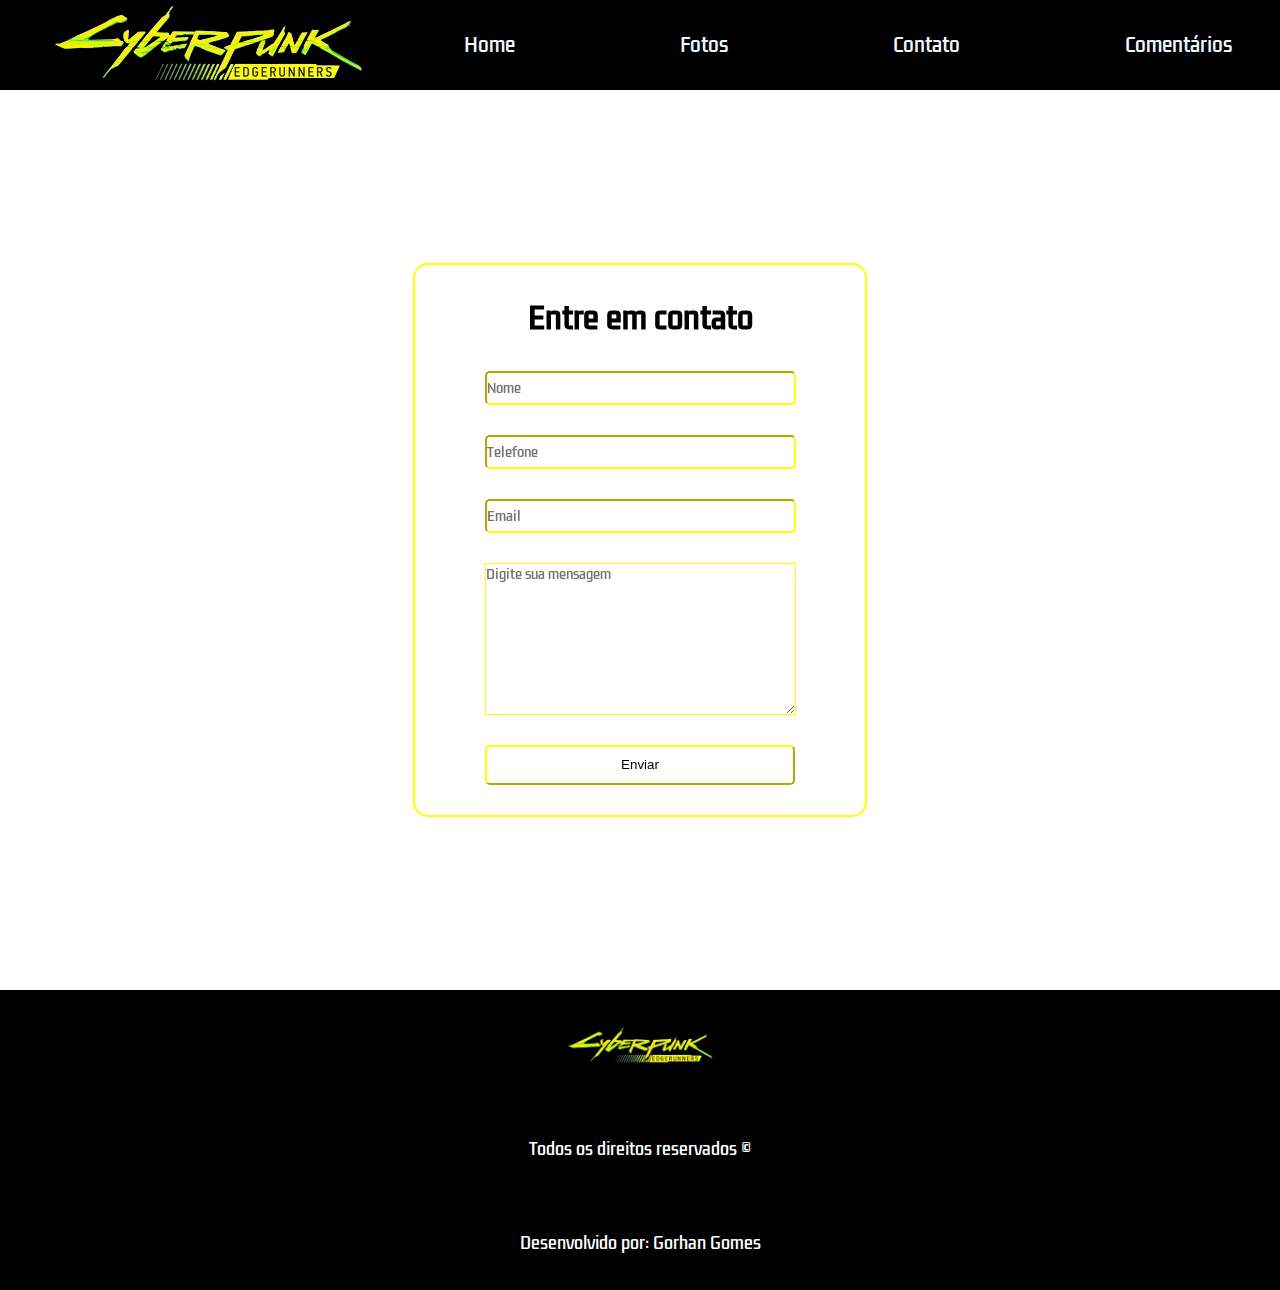
<file: contato.html>
<!DOCTYPE html>
<html lang="en">
<head>
    <meta charset="UTF-8">
    <meta name="viewport" content="width=device-width, initial-scale=1.0">
    <title>Document</title>
    <link rel="stylesheet" href="./stylescontato.css">
</head>
<body>
    <header>
        <img id=”logo” src="./cyberpunklogo.png" target="_blank"/>
            <nav>
                <ul>
                    <a href="./index.html">
                        <li>Home</li>
                    </a>
                    <a href="./fotos.html">
                        <li>Fotos</li>
                    </a>
                    <a href="./contato.html">
                        <li>Contato</li>
                    </a>
                    <a href="./comentarios.html">
                        <li>Comentários</li>
                    </a>
                </ul>
            </nav>
    </header>
    <section>
        <div class="form-box">
            <div class="form-value">
                <form action="./contato.html">
                    <h2>Entre em contato</h2>
        
                <div class="inputbox">
                    <input id="name" type="text" placeholder="Nome" required>
                </div>

                <div class="inputbox">
                    <input id="phone" type="tel"  pattern="[0-9]{2}[0-9]{5}[0-9]{4}|[0-9]{2} [0-9]{5}[0-9]{4}|[0-9]{2}[0-9]{5}-[0-9]{4}|[0-9]{2} [0-9]{5}-[0-9]{4}" placeholder="Telefone" required>
                </div>

                <div class="inputbox">
                    <input id="email" type="email" placeholder="Email">
                </div>
                <div class="inputbox">
                <textarea style="display: block; width: 309px; height: 150px;" name="mensagem" id="mensagem" rows="10" placeholder="Digite sua mensagem"></textarea>
                </div>

                <button class="button">Enviar</button>
                </form>
            </div>
        </div>
    </section>
    <footer>
        <img style="object-fit: contain;" id="logo" src="./cyberpunklogo.png">
        <span>Todos os direitos reservados ©</span>
        <span>Desenvolvido por: Gorhan Gomes</span>
    <nav class="footer-navigation">
        <ul class="footer-list">
            <a href="./index.html">
                <li>Home</li>
            </a>
            <a href="./contato.html">
                <li>Contato</li>
            </a>
            <a href="./fotos.html">
                <li>Fotos</li>
            </a>
            <a href="./comentarios.html">
                <li>Comentários</li>
            </a>
        </ul>
    </nav>
</footer>

  
</body>
</html>
</file>
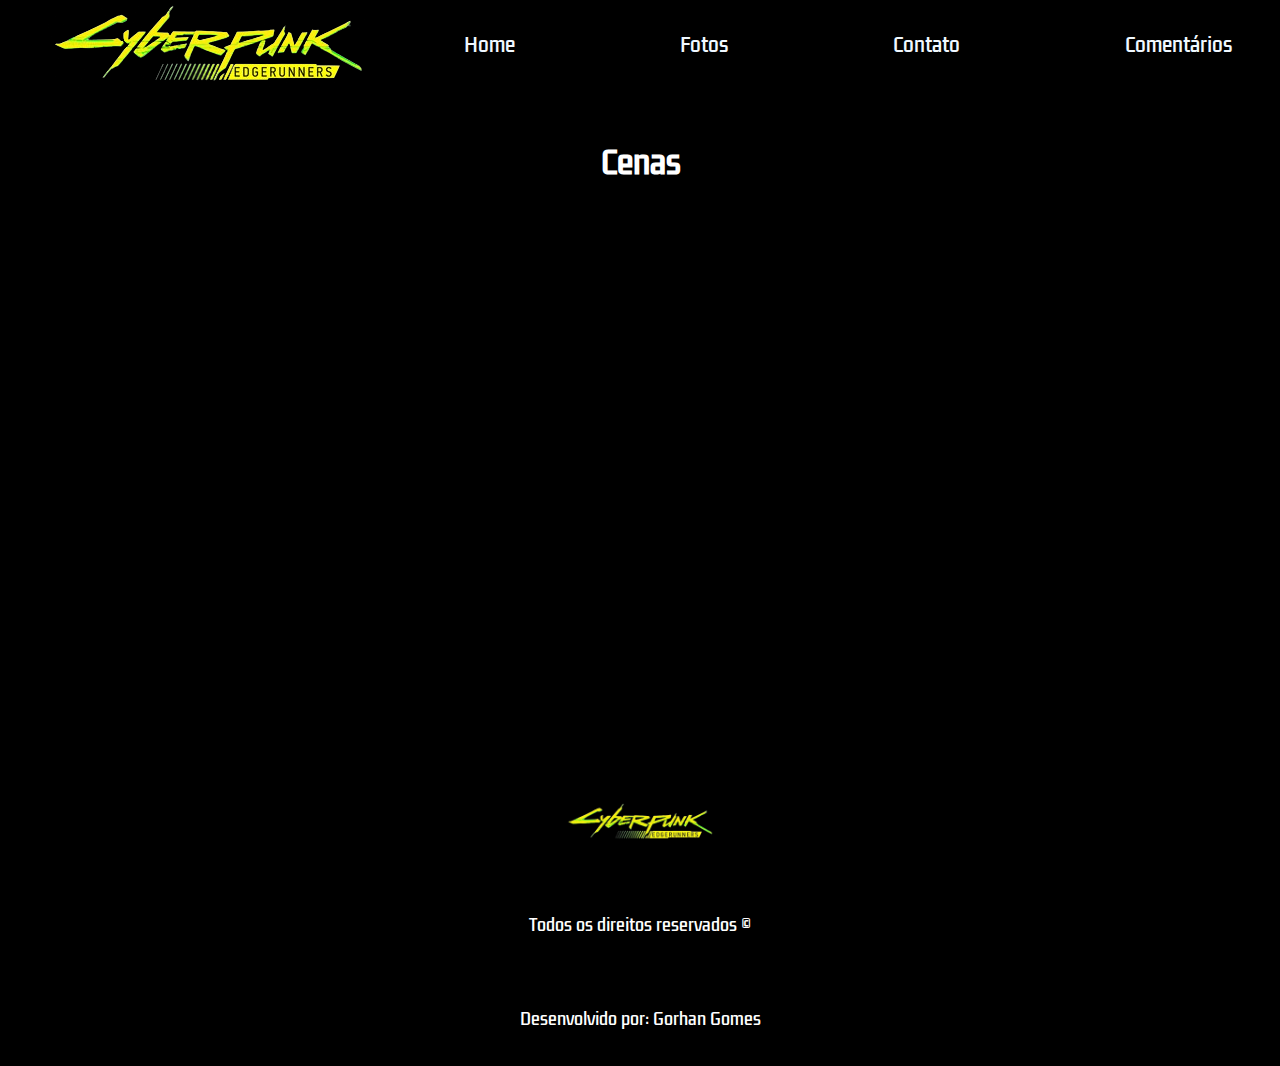
<file: fotos.html>
<!DOCTYPE html>
<html lang="en">
<head>
    <meta charset="UTF-8">
    <meta name="viewport" content="width=device-width, initial-scale=1.0">
    <title>Fotos</title>
    <link rel="stylesheet" href="./stylesfotos.css" />
</head>
<body>
    <div>
        <header>
            <img id=”logo” src="./cyberpunklogo.png" target="_blank"/>
                <nav>
                    <ul>
                        <a href="./index.html">
                            <li>Home</li>
                        </a>
                        <a href="./fotos.html">
                            <li>Fotos</li>
                        </a>    
                        <a href="./contato.html">
                            <li>Contato</li>
                        </a>
                        </a>
                        <a href="./comentarios.html">
                            <li>Comentários</li>
                        </a>
                    </ul>
                </nav>
        </header>
    </div>

        <div>
            <h1>Cenas</h1>
        </div>

        <div class="scene-container"></div>
            <div class="scene-content">
                <div class="card banner-1"></div>
                <div class="card banner-2"></div>
                <div class="card banner-3"></div>
                <div class="card banner-4"></div>
                <div class="card banner-5"></div>
                <div class="card banner-6"></div>
            </div>
        </div>

        <footer>
            <img style="object-fit: contain;" id="logo" src="./cyberpunklogo.png">
            <span>Todos os direitos reservados ©</span>
            <span>Desenvolvido por: Gorhan Gomes</span>
        <nav class="footer-navigation">
            <ul class="footer-list">
                <a href="./index.html">
                    <li>Home</li>
                </a>
                <a href="./contato.html">
                    <li>Contato</li>
                </a>
                <a href="./fotos.html">
                    <li>Fotos</li>
                </a>
                <a href="./comentarios.html">
                    <li>Comentários</li>
                </a>
            </ul>
        </nav>
    </footer>
</body>
</html>
</file>
<file: stylescontato.css>
@import url('https://fonts.googleapis.com/css2?family=Kdam+Thmor+Pro&display=swap');

* {
    margin: 0;
    padding: 0;
    text-decoration: none;
    height: auto;
}

header {
    height: 90px;
    display:flex;
    justify-content: space-around;
    align-items: center;
    background-color: black;
}

nav {
    width: 60%;
}

ul {
    display: flex;
    width: 100%;
    justify-content: space-between;
}

li {
    list-style: none;
    color:aliceblue;
    cursor: pointer;
    font-size: 19px;
    transition: .5s;
    font-family: 'Kdam Thmor Pro', sans-serif;
}

li:hover {
    color: yellow;
}

#logo {
    width: 150px;
    height: auto;
}

section {
    display: flex;
    align-items: center;
    justify-content: center;
    width: 100%;
    min-height: 100vh;
    background: url('https://c.wallhere.com/photos/d5/26/Cyberpunk_Edgerunners_Cyberpunk_2077_Lucy_Edgerunners_anime_girls_anime_city-2181829.jpg!d');
    background-repeat: no-repeat;
    background-size: cover;
}

.form-box {
    position: relative;
    width: 450px;
    height: 550px;
    display: flex;
    align-items: center;
    justify-content: center;
    border: 2px solid yellow;
    border-radius: 15px;
    backdrop-filter: blur(55px);
}

h2 {
    font-size: 29px;
    color: black;
    font-family: 'Kdam Thmor Pro', sans-serif;
    text-align: center;
}

.inputbox{
    position: relative;
    margin: 30px 0;
    width: 310px;

}

.inputbox input{
    width: 99%;
    height: 30px;
    border-radius: 5px;
    border-color: yellow;
    font-family: 'Kdam Thmor Pro', sans-serif;
}

.inputbox textarea{
    border-color: yellow;
    font-family: 'Kdam Thmor Pro', sans-serif;
}

button {
    width: 100%;
    height: 40px;
    border-radius: 5px;
    border-color: yellow;
    background-color: white;
}

footer {
    height: 300px;
    margin-top: 0;
    display: flex;
    flex-direction: column;
    align-items: center;
    justify-content: space-around;
    background-color: black;
}

span {
    color: #fff;
    font-family: 'Kdam Thmor Pro', sans-serif;
}

.footer-navigation {
    display: none;
}

.footer-list {
    display: flex;
    flex-direction: column;
    align-items: center;
}
</file>
<file: stylesfotos.css>
@import url('https://fonts.googleapis.com/css2?family=Kdam+Thmor+Pro&display=swap');

* {
    margin: 0;
    padding: 0;
    background-color: black;
    list-style: none;
    text-decoration: none;
    box-sizing: border-box;
}

header {
    height: 90px;
    display:flex;
    justify-content: space-around;
    align-items: center;
}

nav {
    width: 60%;
}

ul {
    display: flex;
    width: 100%;
    justify-content: space-between;
}

li {
    list-style: none;
    color:aliceblue;
    cursor: pointer;
    font-size: 19px;
    transition: .5s;
    font-family: 'Kdam Thmor Pro', sans-serif;
}

li:hover {
    color: yellow;
}

#logo {
    width: 150px;
    height: auto;
}

h1 {
    text-align: center;
    color: #fff;
    font-family: 'Kdam Thmor Pro', sans-serif;
    margin-top: 50px;
    font-size: 30px;
}

.scene-container {
    width: 100%;
    height: auto;
    display: flex;
    justify-content: center;
    margin-top: 50px;
}

.scene-content {
    width: 100%;
    height: 500px;
    display: grid;
    grid-template-columns: repeat(3, 1fr);
    row-gap: 50px;
    column-gap: 10px;
    margin-left: 80px;
}

.card{
    width: 70%;
    height: auto;
    background-size: cover;
    background-repeat: no-repeat;
    background-position: 50% 50%;
    border-radius: 50px;
    transition: 2s;
    cursor: pointer;
}

.card:hover {
    transform: scale(1.05);
}

.banner-1 {
    background-image: url('https://i.ytimg.com/vi/Zq4zTcIM0yQ/maxresdefault.jpg');
}

.banner-2 {
    background-image: url('https://miro.medium.com/v2/resize:fit:1400/0*PMScdcOtLVkCNf3g.jpg');
}

.banner-3 {
    background-image: url('https://www.ginx.tv/imgcdn/sqgpIlJJdUcSQnFe4WSlsg1vAW9jt7aUIvckPCv0NV8/rs:fill:1280:0:1/g:ce/aHR0cHM6Ly93d3cuZ2lueC50di91cGxvYWRzMi9OZXRmbGl4L2N5YmVycHVua19lZGdlcnVubmVycy9DeWJlcnB1bmtFZGdlcnVubmVyc0x1Y3lEYXZpZEJyYWluZGFuY2VTdHVkaW9UcmlnZ2VyLmpwZw');
}

.banner-4 {
    background-image: url('https://img.anime2you.de/2022/09/cyberpunk-anime.jpg');
}

.banner-5 {
    background-image: url('https://i.ytimg.com/vi/1_-IMuD4mc0/hq720.jpg?sqp=-oaymwEhCK4FEIIDSFryq4qpAxMIARUAAAAAGAElAADIQj0AgKJD&rs=AOn4CLDAEG6bC1L_nuRWON0T6TYm20Rl1w');
}

.banner-6 {
    background-image: url('https://animes.olanerd.com/wp-content/uploads/2022/09/1662120219_Edgerunners-serao-mais-atrevidos-e-sangrentos-que-o-jogo.jpg');
}

footer {
    height: 300px;
    margin-top: 30px;
    display: flex;
    flex-direction: column;
    align-items: center;
    justify-content: space-around;
}

span {
    color: #fff;
    font-family: 'Kdam Thmor Pro', sans-serif;
}

.footer-navigation {
    display: none;
}

.footer-list {
    display: flex;
    flex-direction: column;
    align-items: center;
}
</file>
